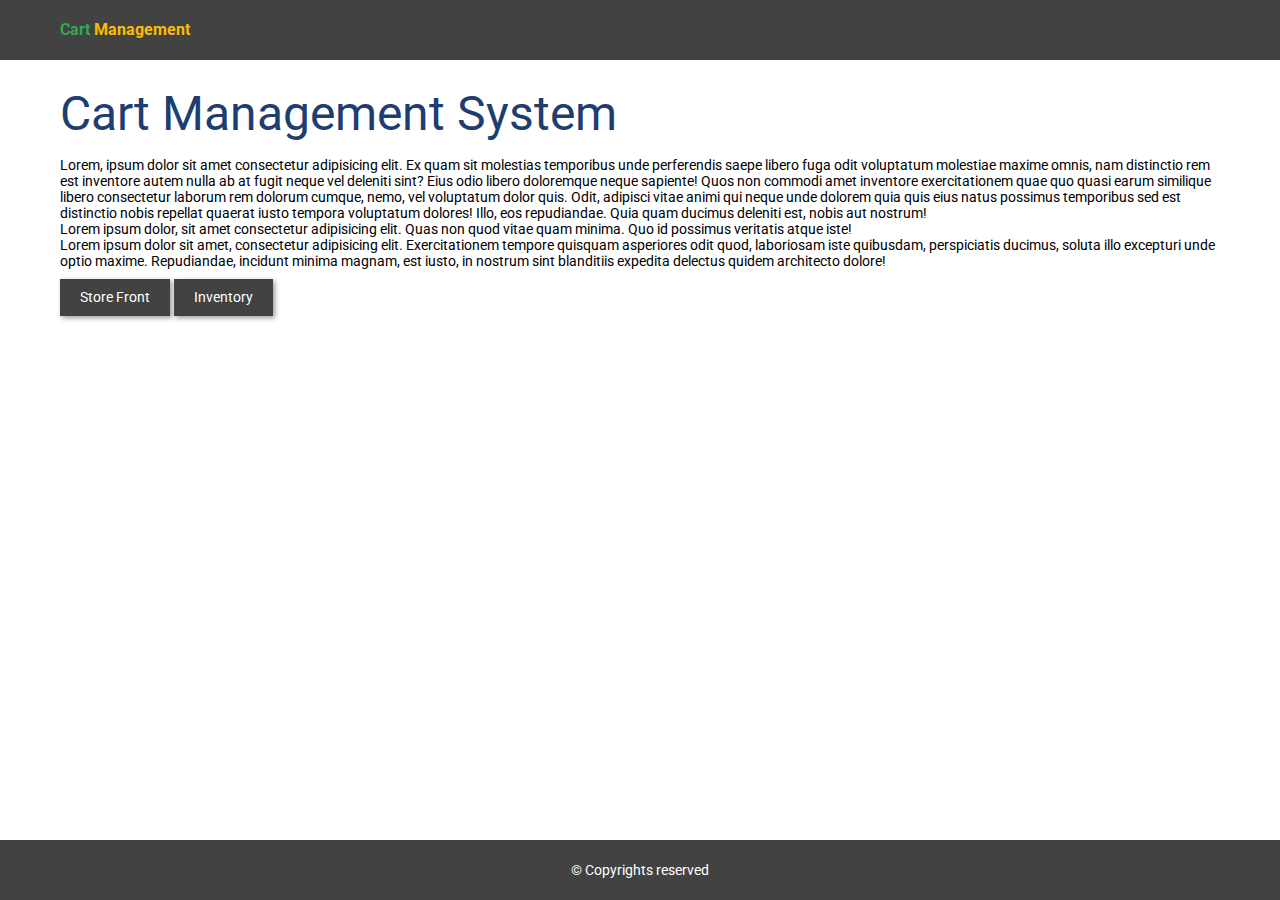
<file: index.html>
<!DOCTYPE html>
<html lang="en">
<head>
    <meta charset="UTF-8">
    <meta name="viewport" content="width=device-width, initial-scale=1.0">
    <meta http-equiv="X-UA-Compatible" content="ie=edge">
    <title>Cart Management</title>
    <link rel="stylesheet" href="styles/_typography.css">
    <link rel="stylesheet" href="styles/_formComponent.css">
    <link rel="stylesheet" href="styles/style.css">
    <script src="https://code.jquery.com/jquery-3.3.1.min.js"></script>
    <link rel="stylesheet" href="https://use.fontawesome.com/releases/v5.5.0/css/all.css" integrity="sha384-B4dIYHKNBt8Bc12p+WXckhzcICo0wtJAoU8YZTY5qE0Id1GSseTk6S+L3BlXeVIU" crossorigin="anonymous">
</head>
<body>
    <header id="header">
        <div class="container">
            <a id="logo" href="index.html">
                Cart <span>Management</span>
            </a>
        </div>
    </header>


    <div id="pageContent">
        <div class="container">
            <h1>Cart Management System</h1>
            <p>
                Lorem, ipsum dolor sit amet consectetur adipisicing elit. Ex quam sit molestias temporibus unde perferendis saepe libero fuga odit voluptatum molestiae maxime omnis, nam distinctio rem est inventore autem nulla ab at fugit neque vel deleniti sint? Eius odio libero doloremque neque sapiente! Quos non commodi amet inventore exercitationem quae quo quasi earum similique libero consectetur laborum rem dolorum cumque, nemo, vel voluptatum dolor quis. Odit, adipisci vitae animi qui neque unde dolorem quia quis eius natus possimus temporibus sed est distinctio nobis repellat quaerat iusto tempora voluptatum dolores! Illo, eos repudiandae. Quia quam ducimus deleniti est, nobis aut nostrum!
            </p>
            <p>
                Lorem ipsum dolor, sit amet consectetur adipisicing elit. Quas non quod vitae quam minima. Quo id possimus veritatis atque iste!
            </p>
            <p>
                Lorem ipsum dolor sit amet, consectetur adipisicing elit. Exercitationem tempore quisquam asperiores odit quod, laboriosam iste quibusdam, perspiciatis ducimus, soluta illo excepturi unde optio maxime. Repudiandae, incidunt minima magnam, est iusto, in nostrum sint blanditiis expedita delectus quidem architecto dolore!
            </p>
            
            <a class="button" href="store.html">Store Front</a>
            <a class="button" href="inventory.html">Inventory</a>
        </div>

    </div>


    <footer id="footer">
        <div class="container">
            <p>&copy; Copyrights reserved</p>
        </div>
    </footer>
   
</body>
</html>
</file>
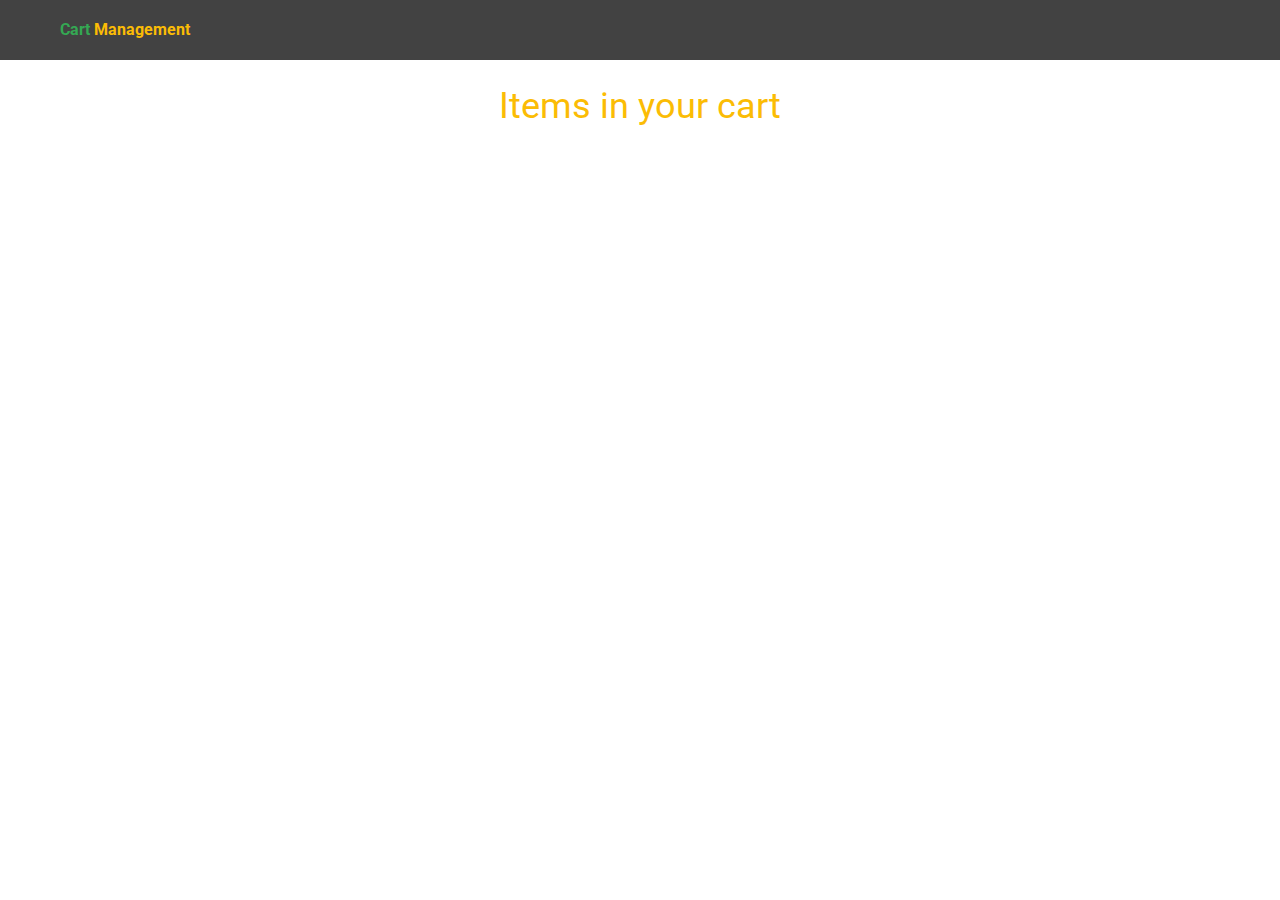
<file: cart.html>
<!DOCTYPE html>
<html lang="en">
<head>
    <meta charset="UTF-8">
    <meta name="viewport" content="width=device-width, initial-scale=1.0">
    <meta http-equiv="X-UA-Compatible" content="ie=edge">
    <title>Cart Management</title>
    <link rel="stylesheet" href="styles/_typography.css">
    <link rel="stylesheet" href="styles/_formComponent.css">
    <link rel="stylesheet" href="styles/style.css">
    <script src="https://code.jquery.com/jquery-3.3.1.min.js"></script>
    <link rel="stylesheet" href="https://use.fontawesome.com/releases/v5.5.0/css/all.css" integrity="sha384-B4dIYHKNBt8Bc12p+WXckhzcICo0wtJAoU8YZTY5qE0Id1GSseTk6S+L3BlXeVIU" crossorigin="anonymous">
</head>
<body>
    <header id="header">
        <div class="container">
            <a id="logo" href="index.html">
                Cart <span>Management</span>
            </a>
        </div>
    </header>
    <div class="container">
        <div>
            <h2><center>Items in your cart</center></h2>
        </div>
        <div id="item_list">

        </div>
    </div>

    <script src="scripts/utility.js"></script>
    <script src="scripts/cart.js"></script>

</body>
</html>
</file>
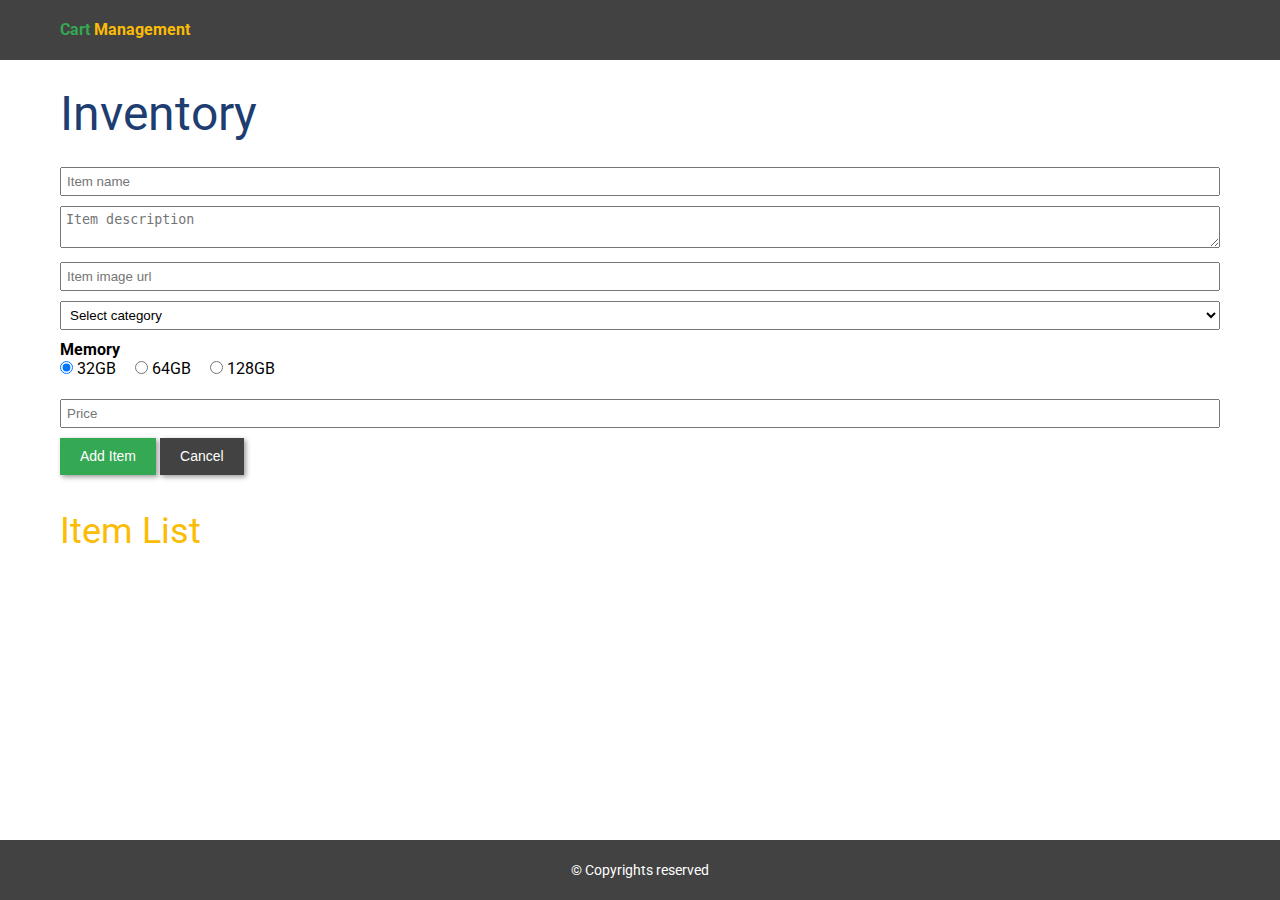
<file: inventory.html>
<!DOCTYPE html>
<html lang="en">

<head>
    <meta charset="UTF-8">
    <meta name="viewport" content="width=device-width, initial-scale=1.0">
    <meta http-equiv="X-UA-Compatible" content="ie=edge">
    <title>Cart Management</title>
    <link rel="stylesheet" href="styles/_typography.css">
    <link rel="stylesheet" href="styles/_formComponent.css">
    <link rel="stylesheet" href="styles/style.css">
    <link rel="stylesheet" href="https://use.fontawesome.com/releases/v5.5.0/css/all.css" integrity="sha384-B4dIYHKNBt8Bc12p+WXckhzcICo0wtJAoU8YZTY5qE0Id1GSseTk6S+L3BlXeVIU" crossorigin="anonymous">
    <script src="https://code.jquery.com/jquery-3.3.1.min.js"></script>
    <link rel="stylesheet" href="https://use.fontawesome.com/releases/v5.5.0/css/all.css" integrity="sha384-B4dIYHKNBt8Bc12p+WXckhzcICo0wtJAoU8YZTY5qE0Id1GSseTk6S+L3BlXeVIU" crossorigin="anonymous">
</head>

<body>
    <header id="header">
        <div class="container">
            <a id="logo" href="index.html">
                Cart <span>Management</span>
            </a>
        </div>
    </header>


    <div id="pageContent">
        <div class="container">
            <h1>Inventory</h1>

            <form id="hide-form">
                <input class="formField dataField" type="text" name="title" placeholder="Item name">
                <textarea class="formField dataField" name="description" placeholder="Item description"></textarea>
                <input class="formField dataField" type="text" name="imageUrl" placeholder="Item image url">
                <select class="formField dataField" name="category" placeholder="Category">
                    <option value="">Select category</option>
                    <option value="Android">Android</option>
                    <option value="iOS">iOS</option>
                </select>

                <div class="option">
                    <label for="">Memory</label>
                    <input class="dataField" type="radio" name="memory" value="32" checked> 32GB
                    <input class="dataField" type="radio" name="memory" value="64"> 64GB
                    <input class="dataField" type="radio" name="memory" value="128"> 128GB
                </div>

                <input class="formField dataField" type="text" name="price" placeholder="Price">

                <input id="formSubmit" type="submit" class="button success" value="Add Item" data-func="add">
                <input type="reset" class="button" value="Cancel">
            </form>
            <div id="update-form"></div>


            <h2>Item List</h2>
            <div id="item_list"></div>
        </div>
    </div>


    <footer id="footer">
        <div class="container">
            <p>&copy; Copyrights reserved</p>
        </div>
    </footer>

    <script src="scripts/utility.js"></script>
    <script src="scripts/inventory.js"></script>

</body>

</html>
</file>
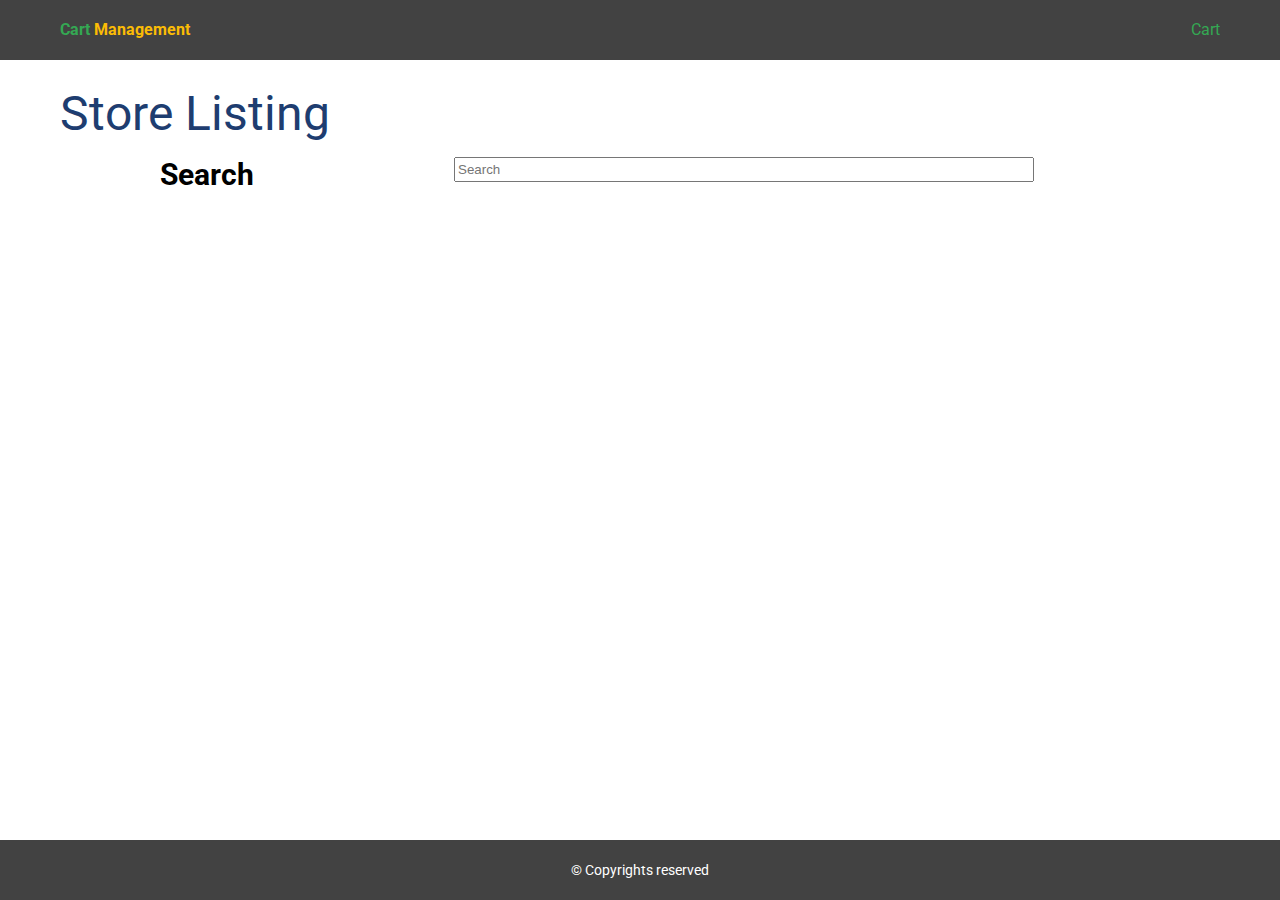
<file: store.html>
<!DOCTYPE html>
<html lang="en">
<head>
    <meta charset="UTF-8">
    <meta name="viewport" content="width=device-width, initial-scale=1.0">
    <meta http-equiv="X-UA-Compatible" content="ie=edge">
    <title>Cart Management</title>
    <link rel="stylesheet" href="styles/_typography.css">
    <link rel="stylesheet" href="styles/style.css">
    <link rel="stylesheet" href="styles/store.css">
    <link rel="stylesheet" href="https://use.fontawesome.com/releases/v5.5.0/css/all.css" integrity="sha384-B4dIYHKNBt8Bc12p+WXckhzcICo0wtJAoU8YZTY5qE0Id1GSseTk6S+L3BlXeVIU" crossorigin="anonymous">
    <script src="https://code.jquery.com/jquery-3.3.1.min.js"></script>
</head>
<body>
    <header id="header">
        <div class="container">
            <a id="logo" href="index.html">
                Cart <span>Management</span>
            </a>
            <a id="cart" class="right" href="cart.html" >
                    <i class="fas fa-shopping-cart"></i>
                    Cart
            </a>
        </div>
    </header>


    <div id="pageContent">
        <div class="container">
            <h1>Store Listing</h1>
        
            <div>
                <h5>Search</h5>
                <input id="search" type="text" name="search" placeholder="Search">
            </div>
            <div id="item_list">

            </div>
        </div>
    </div>


    <footer id="footer">
        <div class="container">
            <p>&copy; Copyrights reserved</p>
        </div>
    </footer>
    <script src="scripts/utility.js"></script>
    <script src="scripts/store.js"></script>
    
    
</body>
</html>
</file>
<file: styles/_typography.css>
@import url('https://fonts.googleapis.com/css?family=Roboto:300,400,700,900');

body { font-family: 'Roboto', sans-serif; }

h1, h2, h3, h4 { padding: 25px 0 15px 0; font-weight: 400; }
h1, h3 { color: #1E3D70; }
h2, h4 { color: #FBBC05; }

h1 { font-size: 48px; }
h2 { font-size: 36px; }
h3 { font-size: 24px; }
h4 { font-size: 18px; }
p  { font-size: 14px; }

@media screen and (max-width: 768px) {
    h1 { font-size: 42px; }
    h2 { font-size: 30px; }
    h3 { font-size: 22px; }
    h4 { font-size: 16px; }
    p  { font-size: 13px; }
}
</file>
<file: styles/_formComponent.css>
/*==================
    Buttons
 ==================*/
.button {
    display: inline-block;
    border: none; outline: none;
    margin: 10px 0; padding: 0 20px;
    background-color: #424242;
    color: #FFFFFF; line-height: 37px;
    font-size: 14px; text-decoration: none;

    box-shadow: 2px 2px 5px rgba(0,0,0,0.4);
    transition: 0.3s all ease-in-out;
}
.button:hover { box-shadow: 2px 2px 5px rgba(0,0,0,0.6); }
.button:active { box-shadow: none; }
.button.primary { background-color: #1E3D70; }
.button.secondary { background-color: #FBBC05; }
.button.success { background-color: #34A853; }
.button.danger { background-color: #EA4335; }


/*==================
    Form Fields
 ==================*/
.formField {
    width: 100%;
    margin-top: 10px; padding: 5px;
}
.option label {
    display: block; font-weight: 700;
    margin-top: 10px;
}
.option input { display: inline-block; margin: 0 0 15px 15px; }
.option input:first-of-type { margin-left: 0; }
.error {
    margin: 5px 0; font-weight: 700;
    font-size: 13px; color: #EA4335;
}
</file>
<file: styles/style.css>
/*
    #FFFFFF  White
    #424242  Dark
    #1E3D70  BLUE       // Primary
    #FBBC05  Musturd    // Secondary
    #34A853  GREEN      // Success
    #EA4335  Red        // Danger
*/

* {
    padding: 0;
    margin: 0;
    box-sizing: border-box;
}

html, body { height: 100%; }

body {
    min-width: 380px;
    min-height: 500px;
}

.container {
    width: 100%;
    max-width: 1200px;
    margin: 0 auto; padding: 0 20px;
}

.left { float: left; }
.right { float: right; }
.clearfix:after {
    content: "";
    display: block;
    clear: both;
}


#header, #footer {
    line-height: 60px;
    background-color: #424242;
}
#header #logo {
    color: #34A853; font-size: 16px;
    font-weight: 700; text-decoration: none;
}
#header #logo span {
    color: #FBBC05
}
#footer {
    color: #fff;
    text-align: center;
}

#pageContent {
    height: calc(100% - 120px);
    overflow: hidden;
    overflow-y: auto;
}

/* Item List */
#item_list { padding: 20px 0 50px; }
.item { padding: 20px; box-shadow: 2px 2px 10px rgba(0,0,0,0.4); }
.item img { float: left; max-height: 200px; margin-right: 20px; }
.item .description { font-weight: bold; margin-bottom: 10px; }
.item .label { font-weight: bold; display: inline-block; width: 60px; }
</file>
<file: styles/store.css>
#search{
    display: inline-block;
    margin: 0px 0px 15px 200px;
    padding: 3px 2px;
    width: 50%;

}
#cart{
    display: inline-block;
    text-decoration: none;
    color: #34A853
}
h5{
    float: left;
    margin-left: 100px;
    font-size: 30px;
}
.button.success { background-color: #34A853; }
.button {
    display: inline-block;
    border: none; outline: none;
    margin: 10px 0; padding: 0 20px;
    background-color: #424242;
    color: #FFFFFF; line-height: 37px;
    font-size: 14px; text-decoration: none;

    box-shadow: 2px 2px 5px rgba(0,0,0,0.4);
    transition: 0.3s all ease-in-out;
}
.button:hover { box-shadow: 2px 2px 5px rgba(0,0,0,0.6); }
.button:active { box-shadow: none; }
</file>
